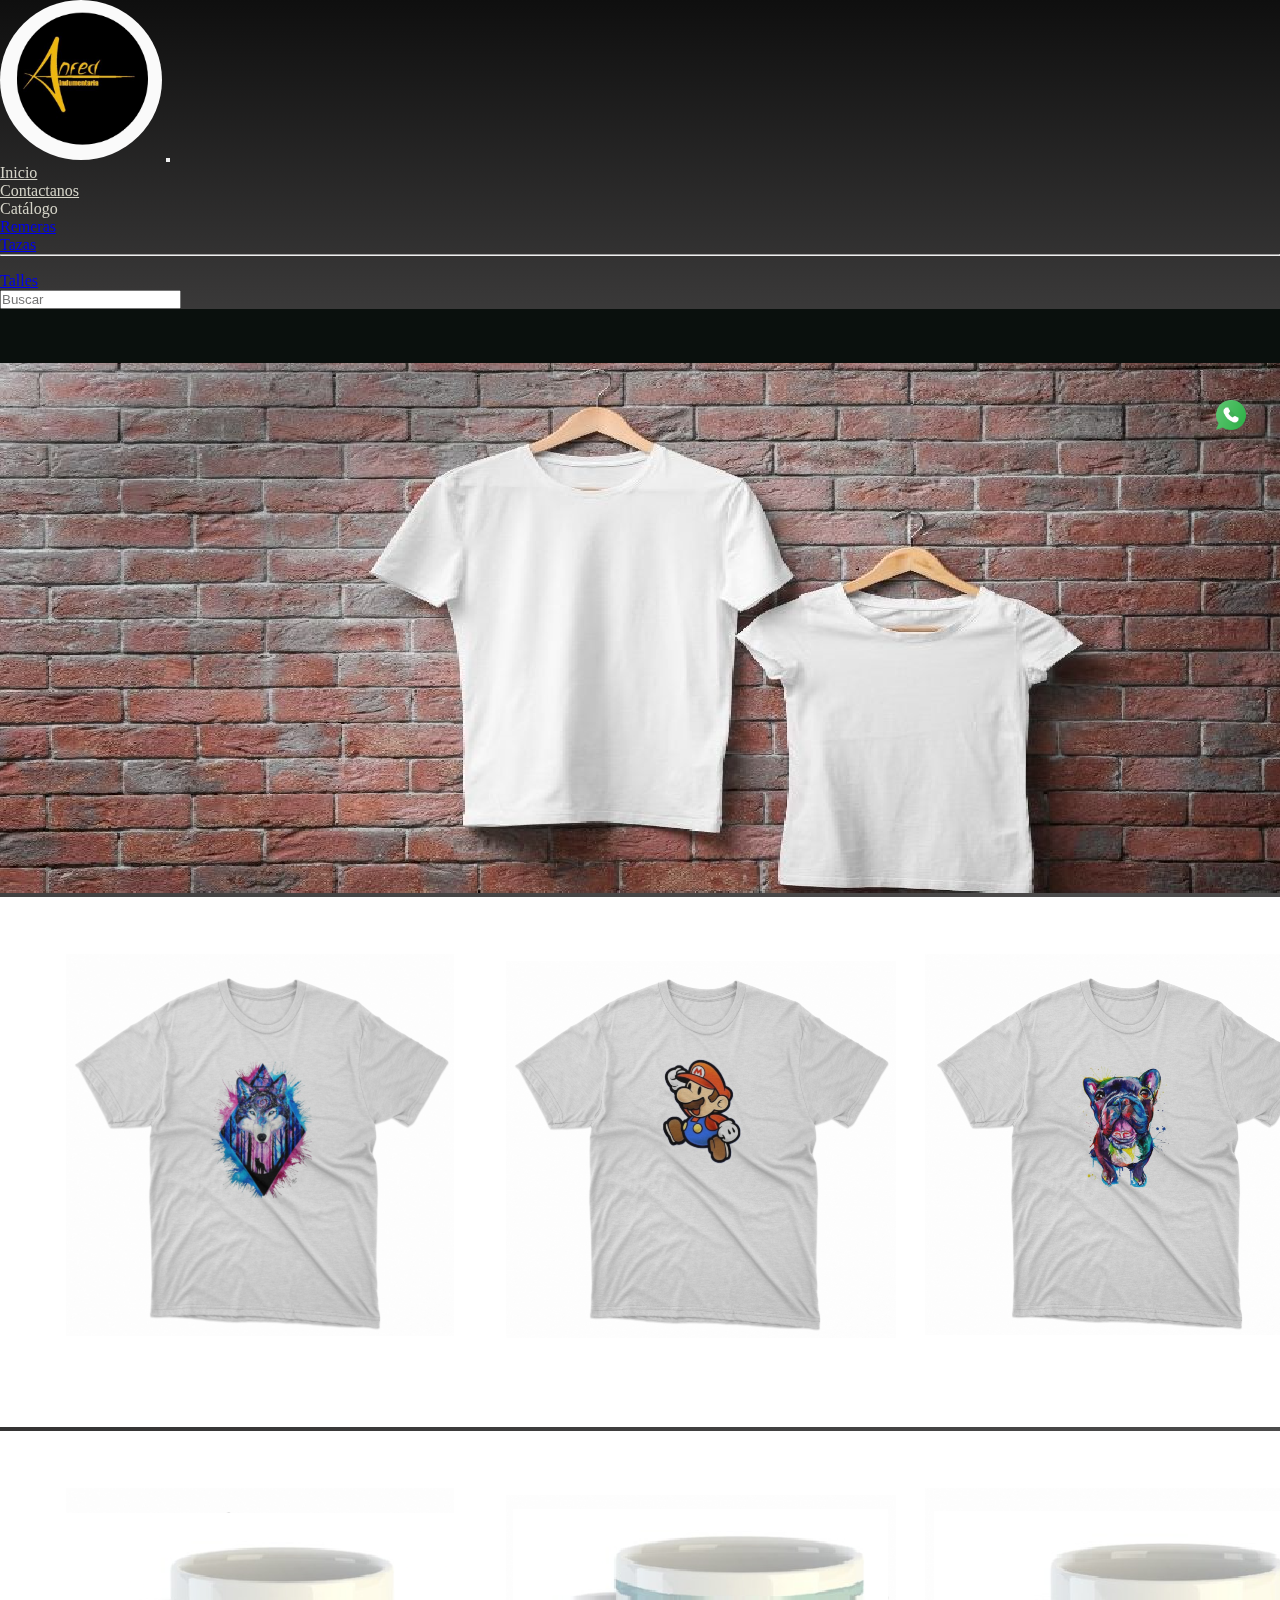
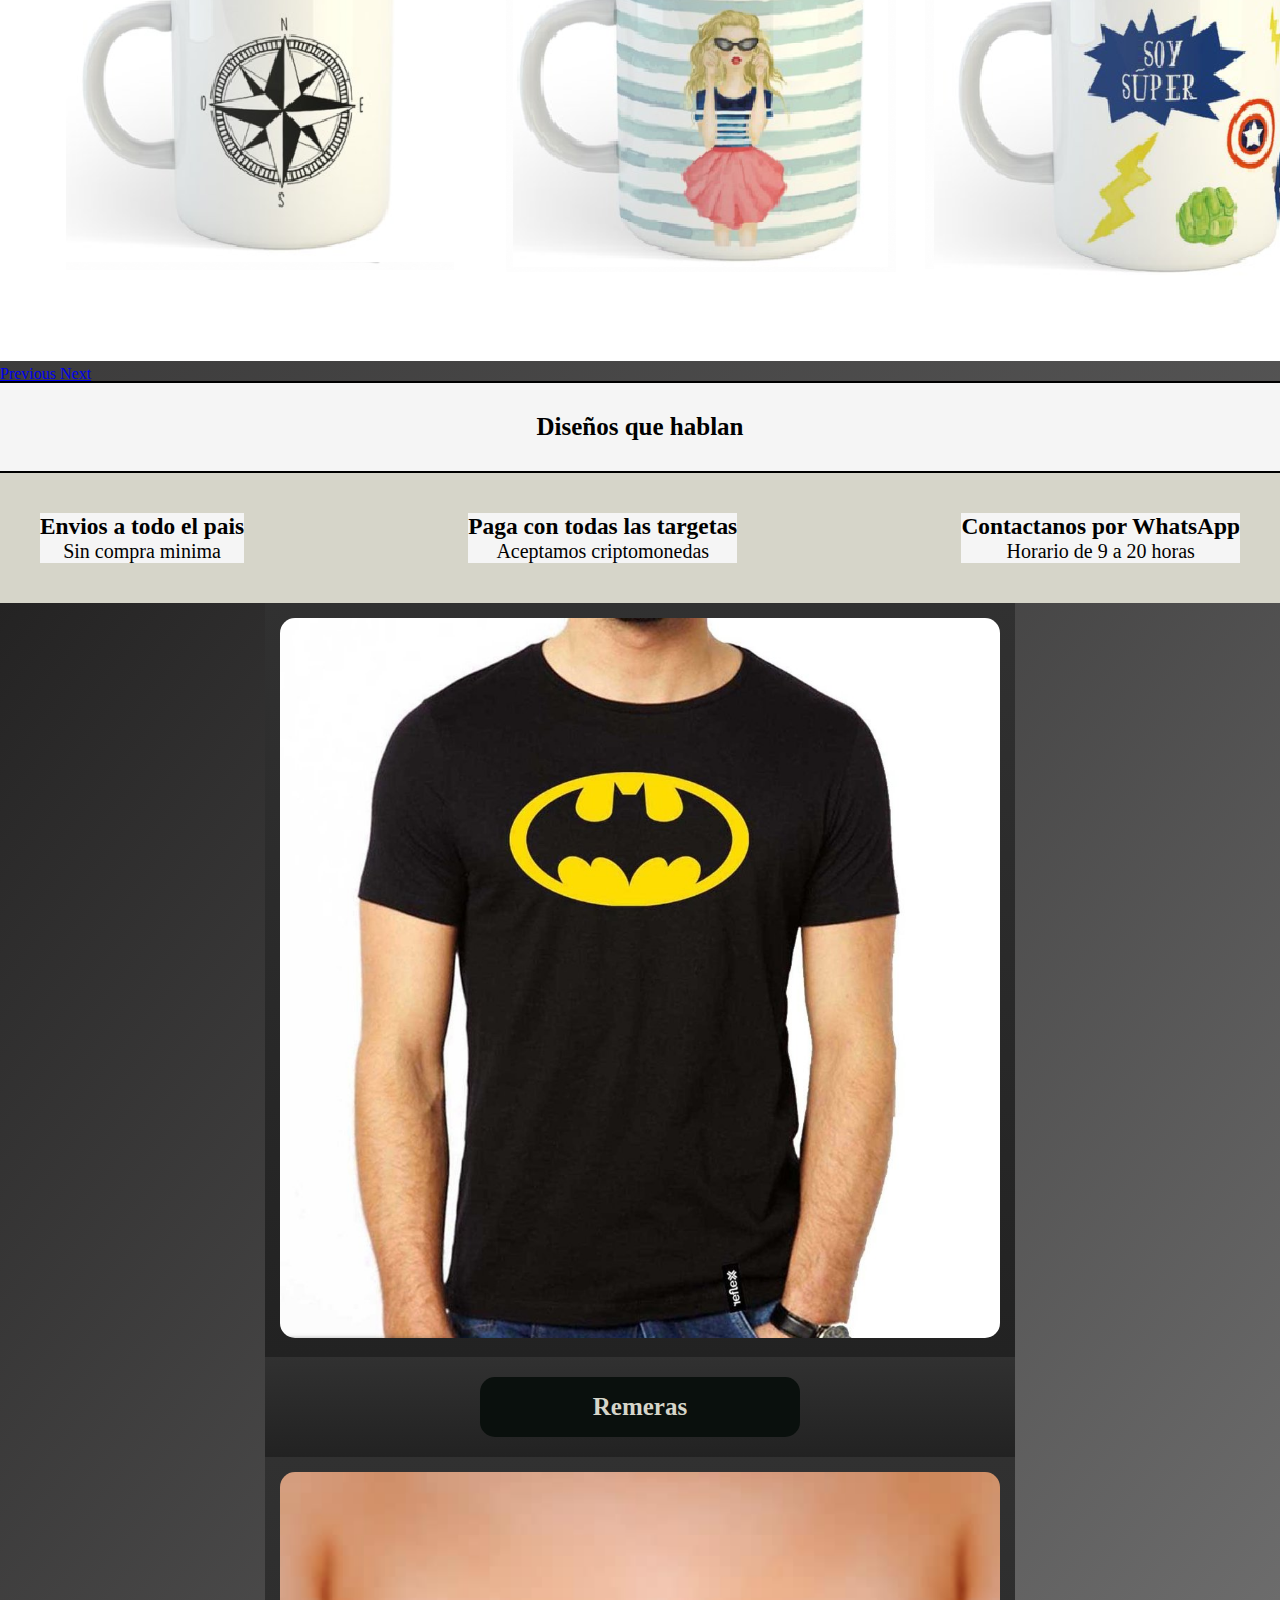
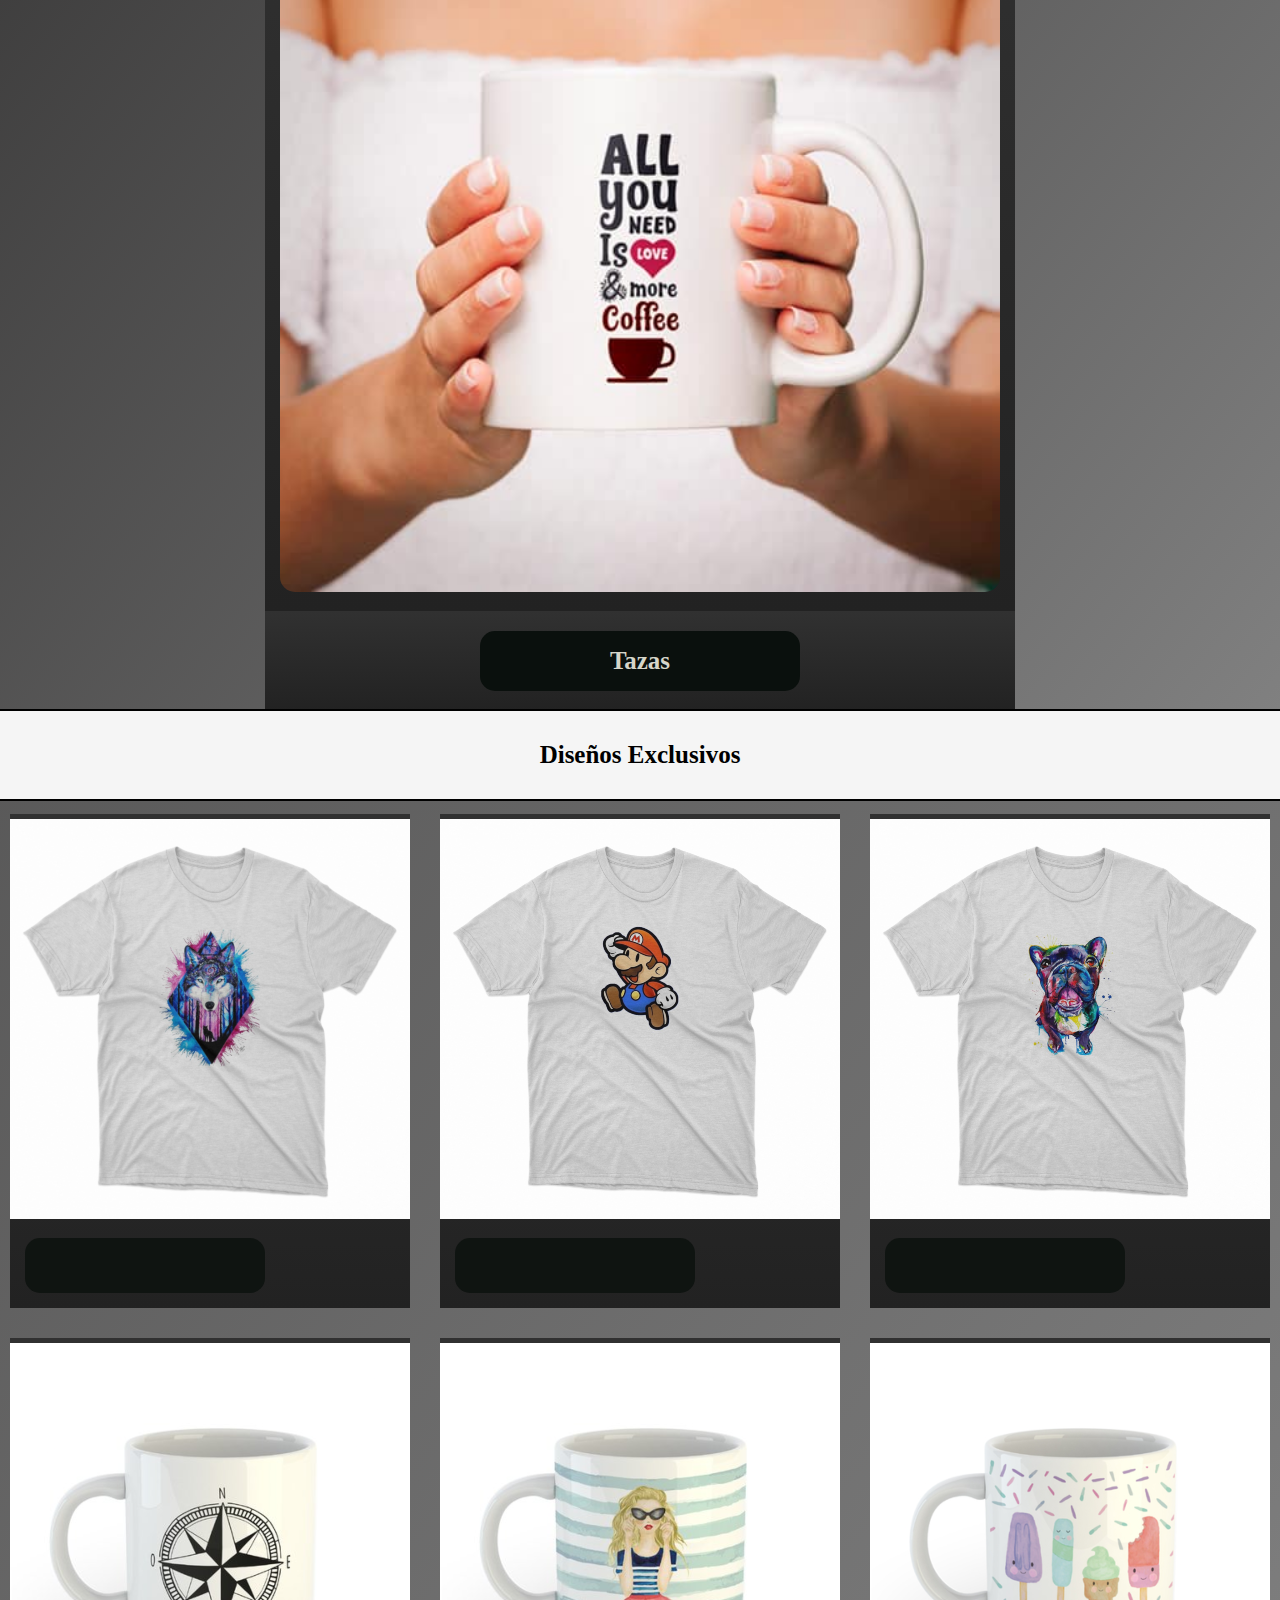
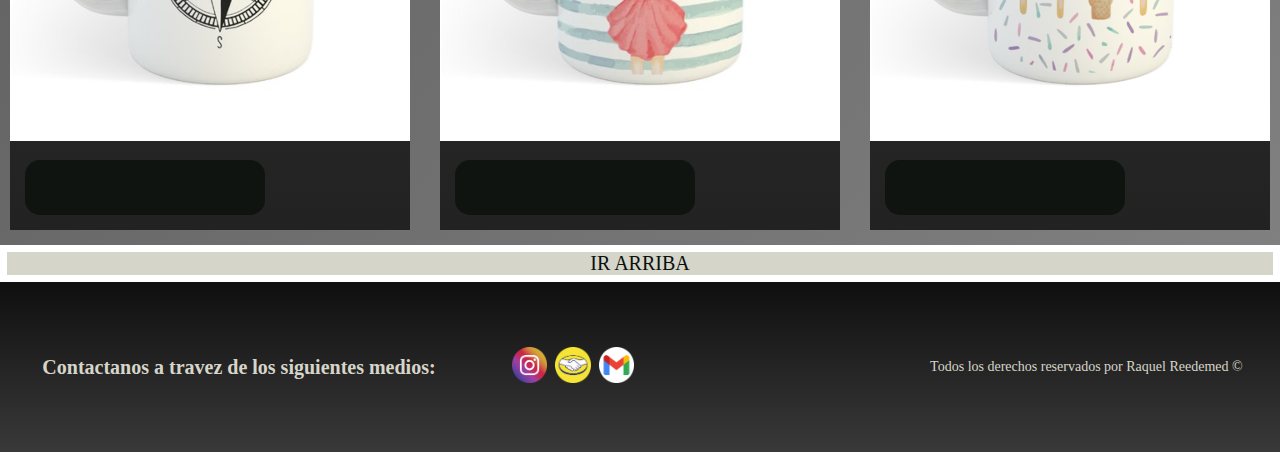
<file: index.html>
<!DOCTYPE html>
<html lang="en">

<head>
    <meta charset="UTF-8" />
    <meta http-equiv="X-UA-Compatible" content="IE=edge" />
    <meta name="viewport" content="width=device-width, initial-scale=1.0" />
    <!--estilos copiados de la pagina animate.css-->
    <link rel="stylesheet" href="https://cdnjs.cloudflare.com/ajax/libs/animate.css/4.1.1/animate.min.css" />
    <!--linkeo de css CDN BOOTSTRAP-->
    <link href="https://cdn.jsdelivr.net/npm/bootstrap@5.2.0/dist/css/bootstrap.min.css" rel="stylesheet"
        integrity="sha384-gH2yIJqKdNHPEq0n4Mqa/HGKIhSkIHeL5AyhkYV8i59U5AR6csBvApHHNl/vI1Bx" crossorigin="anonymous">
    <!--estilos propio-->
    <link rel="stylesheet" href="./css/styles.css">
    <link rel="shorcut icon" href="./img/logo.png" />
    <title>ProyectoBootstraps</title>
</head>

<body>

    <header class="header">

        <!--navbar-->

        <nav class="navbar navbar-expand-lg ">
            <div class="container-fluid">

                <!--logo-->
                <a class="navbar-brand" href="./index.html"><img class="logo" src="./img/logo.png" alt="logo" /></a>

                <!--menu hamburguesa-->
                <button class="navbar-toggler" type="button" data-bs-toggle="collapse"
                    data-bs-target="#navbarSupportedContent" aria-controls="navbarSupportedContent"
                    aria-expanded="false" aria-label="Toggle navigation">
                    <span class="navbar-toggler-icon"></span>
                </button>
                <div class="collapse navbar-collapse" id="navbarSupportedContent">
                    <ul class="navbar-nav me-auto mb-2 mb-lg-0">

                        <!--menu-->
                        <li class="nav-item">
                            <a class="nav-link" aria-current="page" href="./index.html">Inicio</a>
                        </li>
                        <li class="nav-item">
                            <a class="nav-link" href="./paginas/contactanos.html">Contactanos</a>
                        </li>
                        <li class="nav-item dropdown">
                            <a class="nav-link dropdown-toggle" role="button" data-bs-toggle="dropdown"
                                aria-expanded="false">
                                Catálogo
                            </a>
                            <ul class="dropdown-menu">
                                <li><a class="dropdown-item" href="./paginas/remeras.html">Remeras</a></li>
                                <li><a class="dropdown-item" href="./paginas/tazas.html">Tazas</a></li>
                                <li>
                                    <hr class="dropdown-divider">
                                </li>
                                <li><a class="dropdown-item" href="./paginas/talles.html">Talles</a></li>
                            </ul>
                        </li>

                    </ul>

                    <!--barra buscadora-->
                    <form class="d-flex" role="search">
                        <input class="form-control me-2" type="search" placeholder="Buscar" aria-label="Search">
                    </form>
                </div>
            </div>
        </nav>
    </header>

    <!--Banner / Carrusel-->

    <main>
    <div id="carouselWithIndicators" class="carousel slide" data-bs-ride="carousel">
        <!-- Indicators -->
        <ol class="carousel-indicators">
            <li data-bs-target="#carouselWithIndicators" data-bs-slide-to="0" class="active"></li>
            <li data-bs-target="#carouselWithIndicators" data-bs-slide-to="1"></li>
            <li data-bs-target="#carouselWithIndicators" data-bs-slide-to="2"></li>
        </ol>
        <!-- The slideshow -->
        <div class="carousel-inner">
            <div class="carousel-item active">
                <a id="enlaceAbsoluto"><img src="./img/carruselBanner.png" class="d-block w-100"
                        alt="carruselBanner"></a>
            </div>
            <div class="carousel-item">
                <img src="./img/carruselRemeras.png" class="d-block w-100" alt="carruselRemeras">
            </div>
            <div class="carousel-item">
                <img src="./img/carruselTazas.png" class="d-block w-100" alt="carruselTazas">
            </div>
        </div>
        <!-- Left and right controls -->
        <a class="carousel-control-prev" href="#carouselWithIndicators" role="button" data-bs-slide="prev">
            <span class="carousel-control-prev-icon" aria-hidden="true"></span>
            <span class="visually-hidden">Previous</span>
        </a>
        <a class="carousel-control-next" href="#carouselWithIndicators" role="button" data-bs-slide="next">
            <span class="carousel-control-next-icon" aria-hidden="true"></span>
            <span class="visually-hidden">Next</span>
        </a>
    </div>



    <!--Anuncios-->
    <h1 class="h1h2">Diseños que hablan</h1>

    <section class="anuncios">

        <div class="texto">
            <h3>Envios a todo el pais</h3>
            <p>Sin compra minima</p>
        </div>
        <div class="texto">
            <h3>Paga con todas las targetas</h3>
            <p>Aceptamos criptomonedas</p>
        </div>
        <div class="texto">
            <h3>Contactanos por WhatsApp</h3>
            <p>Horario de 9 a 20 horas</p>
        </div>
    </section>

    <!--Ingresos-->

    <section class="contenedorPortadas">
        <!--Portada Remera-->
        <div class=" cont contRemera">
            <div class="contImg">
                <a href="./paginas/remeras.html"> <img src="./img/portadaRemera.png" alt="Remera"></a>
            </div>
            <div class="contTxt">
                <a href="./paginas/remeras.html">
                    <h3 class="titulo">Remeras
                </a></h3>
            </div>
        </div>

        <!--Portada Taza-->
        <div class="cont contTaza">
            <div class="contImg">
                <a href="./paginas/tazas.html"><img src="./img/portadaTazas.jpg" alt="Tazas"></a>
            </div>
            <div class="contTxt">
                <a href="./paginas/tazas.html">
                    <h3 class="titulo">Tazas
                </a></h3>
            </div>
        </div>
    </section>

    <!--Anuncios 2-->


    <h2 class="h1h2">Diseños Exclusivos</h2>

    <!--grilla-->

    

        <div class="container-Rq text-center px-5">

            <div class="row grilla">
                <div class="card align-items-center  col-lg-4 fondoGris">
                    <img class="imgGrilla card-img-top" src="./img/remera-lobo.png" alt="remera-lobo">
                    <div class="card-body ">
                        <h5 class="wow animate__animated animate__pulse">Lo quiero!</h5>
                    </div>
                </div>
                <div class="card align-items-center col-lg-4 fondoGris">
                    <img class="imgGrilla card-img-top" src="./img/remera-mario.png" alt="remera-mario">
                    <div class="card-body">
                        <h5 class="wow animate__animated animate__pulse">Lo quiero!</h5>
                    </div>
                </div>
                <div class="card align-items-center col-lg-4 fondoGris">
                    <img class="imgGrilla card-img-top" src="./img/remera-perroloco.png" alt="remera-perroloco">
                    <div class="card-body">
                        <h5 class="wow animate__animated animate__pulse">Lo quiero!</h5>
                    </div>
                </div>
            </div>
            <div class="row grilla">
                <div class="card align-items-center  col-lg-4 fondoGris">
                    <img class="imgGrilla card-img-top" src="./img/tazaBrujula.png" alt="tazaBrujula">
                    <div class="card-body">
                        <h5 class="wow animate__animated animate__pulse">Lo quiero!</h5>
                    </div>
                </div>
                <div class="card align-items-center col-lg-4 fondoGris">
                    <img class="imgGrilla card-img-top" src="./img/tazaChica.png" alt="tazaChica">
                    <div class="card-body">
                        <h5 class="wow animate__animated animate__pulse">Lo quiero!</h5>
                    </div>
                </div>
                <div class="card align-items-center col-lg-4 fondoGris">
                    <img class="imgGrilla card-img-top" src="./img/tazaHelados.png" alt="tazaHelados">
                    <div class="card-body">
                        <h5 class="wow animate__animated animate__pulse">Lo quiero!</h5>
                    </div>
                </div>
            </div>
        </div>

    </main>

    <!--enlace absoluto-->
    <div class="enlaceAbs">
        <a href="#enlaceAbsoluto">IR ARRIBA</a>
    </div>

    <!--Whatsapp-->

    <div class="wapp animate__animated animate__tada">
        <img src="./img/icons8-whatsapp-logo-48.png" alt="WhatsApp">
    </div>


    <!--footer-->

    <footer class="footer">

        <div class="anuncioRedes">
            <h3 class="txtAnunRedes"> Contactanos a travez de los siguientes medios:</h3>
        </div>

        <ul class="redes">
            <li><a href="https://www.instagram.com/" target="_blank">
                    <img class="imgRedes" src="./img/logoInstagram1.png" alt="Instagram"></a> </li>
            <li> <a href="https://www.mercadolibre.com.ar/" target="_blank">
                    <img class="imgRedes" src="./img/logoMercadoLibre1.png" alt="MercadoLibre"></a></li>
            <li><img class="imgRedes" src="./img/logoGmail1.png" alt="Gmail"></li>
        </ul>

        <!--Mapa insertado-->

        <div class="map">
            <iframe
                src="https://www.google.com/maps/embed?pb=!1m14!1m8!1m3!1d13136.160209054275!2d-58.410841!3d-34.6031487!3m2!1i1024!2i768!4f13.1!3m3!1m2!1s0x0%3A0xfc0cf5c054da4aa1!2sAbasto%20Shopping!5e0!3m2!1ses-419!2sar!4v1658454182087!5m2!1ses-419!2sar"
                width="600" height="450" style="border: 0" allowfullscreen="" loading="lazy"
                referrerpolicy="no-referrer-when-downgrade"></iframe>
        </div>

        <!--Derechos de autor-->

        <p class="pie">Todos los derechos reservados por Raquel Reedemed &copy;</p>

    </footer>


    <!--js con BOOTSTRAP-->
    <script src="https://cdn.jsdelivr.net/npm/bootstrap@5.2.0/dist/js/bootstrap.bundle.min.js"
        integrity="sha384-A3rJD856KowSb7dwlZdYEkO39Gagi7vIsF0jrRAoQmDKKtQBHUuLZ9AsSv4jD4Xa"
        crossorigin="anonymous"></script>

    <!--WOW-->
    <script src="js/wow.min.js"></script>
    <script>
        new WOW().init();
    </script>
</body>
</file>
<file: css/styles.css>
@import url("https://fonts.googleapis.com/css2?family=Gentium+Book+Plus&family=Nunito:wght@400;600;900&family=PT+Sans:wght@400;700&display=swap");

/* 
font-family: 'Gentium Book Plus', serif;
font-family: 'Nunito', sans-serif;
font-family: 'PT Sans', sans-serif; */

/*
#0A100D BLACK
#B9BAA3 GRIS OSCURO
#D6D5C9 GRIS CLARO
*/

* {
  margin: 0;
  padding: 0;
 /* outline: 1px solid green; */
}


            /* CELULARES 425PX*/

/*header*/

header {
  background-image: linear-gradient(#0f0f0f, #3a3939);
}

header .logo {
  height: 5rem;
  border-radius: 50%;
}

/*menu hamburgueza*/
.navbar-toggler-icon {
  background-image: url("data:image/svg+xml,%3csvg xmlns='http://www.w3.org/2000/svg' viewBox='0 0 30 30'%3e%3cpath stroke='rgba%28240, 240, 240, 1%29' stroke-linecap='round' stroke-miterlimit='10' stroke-width='2' d='M4 7h22M4 15h22M4 23h22'/%3e%3c/svg%3e");
}

header .nav-link {
  color: hsl(55, 14%, 81%);
}

/*Banner*/

section .banner {
  width: 100%;
}

/*Anuncios*/

.h1h2 {
  font-size: 20px;
  display: flex;
  justify-content: space-around;
  padding: 15px;
  outline: 2px solid black;
  margin: 0;
  background-color: whitesmoke;
}

.anuncios {
  display: flex;
  font-size: 15px;
  background-color: #d6d5c9;
  margin-top: 2px;
  flex-direction: column-reverse;
  padding: 15px;
}

.anuncios .texto {
  display: flex;
  align-items: center;
  flex-direction: column;
  margin: 10px;
  background-color: whitesmoke;
}

/*Portadas*/

.main-galeria {
  margin-top: 2px;
}

.contenedorPortadas img {
  width: 80vw;
  border-radius: 15px;
}

.contenedorPortadas {
  display: flex;
  flex-direction: column-reverse;
  align-items: center;
  background-image: linear-gradient(129deg, #242323, grey);
  flex-wrap: wrap;
}

.contenedorPortadas .titulo a {
  text-decoration: none;
  color: #d6d5c9;
}

.contenedorPortadas .titulo {
  background-color: #0a100d;
  width: 20rem;
  height: 55px;
  border-radius: 15px;
  display: flex;
  justify-content: center;
  align-items: center;
  margin: 5px;
}

.contenedorPortadas .contTxt {
  padding: 15px;
  display: flex;
  flex-wrap: wrap;
  justify-content: center;
  background-image: linear-gradient(to bottom, #313131 0%, #222222 100%);
}

.contenedorPortadas .contImg {
  display: flex;
  justify-content: space-evenly;
  background-image: linear-gradient(to bottom, #313131 0%, #222222 100%);
}

/*carrusel*/

.imagenes img {
  width: 100%;
}

.carousel-item.active {
  display: flex;
  justify-content: space-evenly;
  flex-wrap: wrap;
  background-color: #5553538a;
}
/*Left and right controls*/
.carousel-control-next-icon {
  background-image: url("data:image/svg+xml,%3csvg xmlns='http://www.w3.org/2000/svg' viewBox='0 0 16 16' fill='%230f0f0f' %3e%3cpath d='M4.646 1.646a.5.5 0 0 1 .708 0l6 6a.5.5 0 0 1 0 .708l-6 6a.5.5 0 0 1-.708-.708L10.293 8 4.646 2.354a.5.5 0 0 1 0-.708z'/%3e%3c/svg%3e");
}

.carousel-control-prev-icon {
  background-image: url("data:image/svg+xml,%3csvg xmlns='http://www.w3.org/2000/svg' viewBox='0 0 16 16' fill='%230f0f0f' %3e%3cpath d='M11.354 1.646a.5.5 0 0 1 0 .708L5.707 8l5.647 5.646a.5.5 0 0 1-.708.708l-6-6a.5.5 0 0 1 0-.708l6-6a.5.5 0 0 1 .708 0z'/%3e%3c/svg%3e");
}
/*Indicators*/
.carousel-indicators [data-bs-target] {
  background-color: #0a100d;
  position: static !important;
}

/*grilla*/

main {
  background-image: linear-gradient(129deg, #242323, grey);
}

.card {
  background-color: #3e3f3e;
  width: 20rem;
  position: static;
}

.grilla .card-body {
  background-color: #0a100dcb;
  color: #d6d5c9;
  border-radius: 15px;
  height: 55px;
  width: 60%;
}

.card img {
  margin-top: 5px;
}

.card img:hover {
  transform: scale(1.1);
  transition: 0.3s;
}

.grilla div {
  margin: 7px;
}

.grilla {
  display: flex;
  align-items: flex-start;
  justify-content: center;
  align-items: center;
  width: 100%;
}

.fondoGris {
  background-image: linear-gradient(to bottom, #313131 0%, #222222 100%);
}

.container-Rq {
  display: flex;
  flex-wrap: wrap;
  justify-content: space-evenly;
}

/*Enlace Absoluto*/

.enlaceAbs {
  background-color: #d6d5c9;
  text-align: center;
  margin: 7px;
}
.enlaceAbs a {
  text-decoration: none;
  color: #0a100d;
}

.wapp {
  display: inline-block;
  position: fixed;
  top: 400px;
  left: 90%;
}
.wapp img {
  width: 30px;
}

/*formulario*/

.mainContactanos {
  display: flex;
  flex-direction: column;
  align-items: center;
}

main .formContacto {
  padding-top: 7px;
}

main .form-label {
  color: #d6d5c9;
}

main .divComent p {
  color: #d6d5c9;
}

main .contacto {
  display: none;
}

main .listUlCont img {
  width: 2rem;
}

main .listUlCont li {
  list-style-type: none;
  display: inline-block;
}

.fondoClaro {
  background-color: whitesmoke;
}

/* talles */
.talles {
  display: flex;
  flex-direction: column;
  align-items: center;
  padding-top: 5%;
  padding-bottom: 5%;
  flex-wrap: wrap;
}

.contTalles {
  margin: 5%;
  display: flex;
  flex-direction: column;
  align-items: center;
  text-align: center;
  background-color: whitesmoke;
}

/*Footer*/

footer {
  background-image: linear-gradient(#0f0f0f, #3a3939);
  display: flex;
  flex-direction: column;
  align-items: center;
}

.footer img {
  width: 2.2rem;
}

footer .anuncioRedes .txtAnunRedes {
  color: #d6d5c9;
  padding: 10px;
  font-size: 20px;
}

footer .redes {
  list-style: none;
  padding: 0;
}

footer .redes li {
  display: inline-block;
  padding: 2px;
}

footer .map iframe {
  width: 10rem;
  height: 10rem;
  display: flex;
  position: relative;
  margin-top: 10px;
}
footer .pie {
  color: #d6d5c9;
  text-align: center;
  padding: 5px;
  font-size: 14px;
}

/*Animaciones*/

.imgGrilla:hover {
  transform: scale(0.95) translate(10px, 10px);

  /*para torcen la imagen*/
  /*transform: skew(25deg);*/
  transition: 0.3s;
}

.buscador:focus {
  border-radius: 10px;
  background-color: #e6dede;
  transition: 0.3s;
}

input:hover {
  background-color: #e6dede;
}

/*Media Queries*/

@media (min-width: 680px) {
  .header .logo {
    height: 7rem;
  }

  .h1h2 {
    font-size: 20px;
    padding: 20px;
  }

 .anuncios {
    font-size: 16px;
    padding: 30px;
  }

  /*Portadas*/

 .contenedorPortadas .titulo {
    height: 60px;
  }

 .contenedorPortadas .titulo {
    font-size: 25px;
  }

  /*talles*/

 .contTalles {
    font-size: 20px;
}
}

                               /*PANTALLAS*/

@media (min-width: 1024px) {
  .header {
    position: sticky;
    top: 0;
    z-index: 1;
  }

  .header .logo {
    height: 10rem;
  }

  .header .navBar .listUl .itemList a:hover {
    color: #b9baa3;
    font-weight: bold;
  }

  .h1h2 {
    font-size: 25px;
    padding: 30px;
  }

  .anuncios {
    font-size: 20px;
    padding: 30px;
    display: flex;
    flex-direction: row;
    justify-content: space-between;
    margin-top: 2px;
  }

  /*Portadas*/

  .contenedorPortadas img {
    width: 45rem;
    border-radius: 15px;
    margin: 15px;
  }

  .contenedorPortadas {
    flex-direction: row;
    align-items: center;
    justify-content: center;
  }

  .contTxt a:hover {
    color: #b9baa3;
    font-weight: bold;
  }

  /*grilla*/

  .card {
    width: 25rem;
  }

  .card-body h5:hover {
    color: #b9baa3;
    font-weight: bold;
  }

  .grilla div {
    margin: 15px;
  }

  /*Enlace Absoluto*/

  .enlaceAbs {
    font-size: 20px;
  }

  /*Whatsapp*/

  .wapp {
    left: 95%;
  }

  /*talles*/

.contTalles {
    font-size: 25px;
}



  /*contactanos*/

  main .contacto {
    display: flex;
  }

  .mainContactanos {
    display: flex;
    flex-direction: row-reverse;
    align-items: center;
    justify-content: space-evenly;
  }

  main .listUlCont {
    display: flex;
    flex-direction: column;
  }

  main .listUlCont img {
    width: 2rem;
  }

  main .listUlCont li {
    list-style-type: none;
  }

  main .listUlCont h3 {
    color: #d6d5c9;
    text-align: center;
  }

  .mainContactanos .contacto {
    padding-right: 28px;
  }


  footer {
    display: flex;
    flex-direction: row;
    flex-wrap: wrap;
    justify-content: space-around;
  }
}

@media (min-width:1293px) {

    .contenedorPortadas img {
        width: 35rem;
      }    

}
</file>
